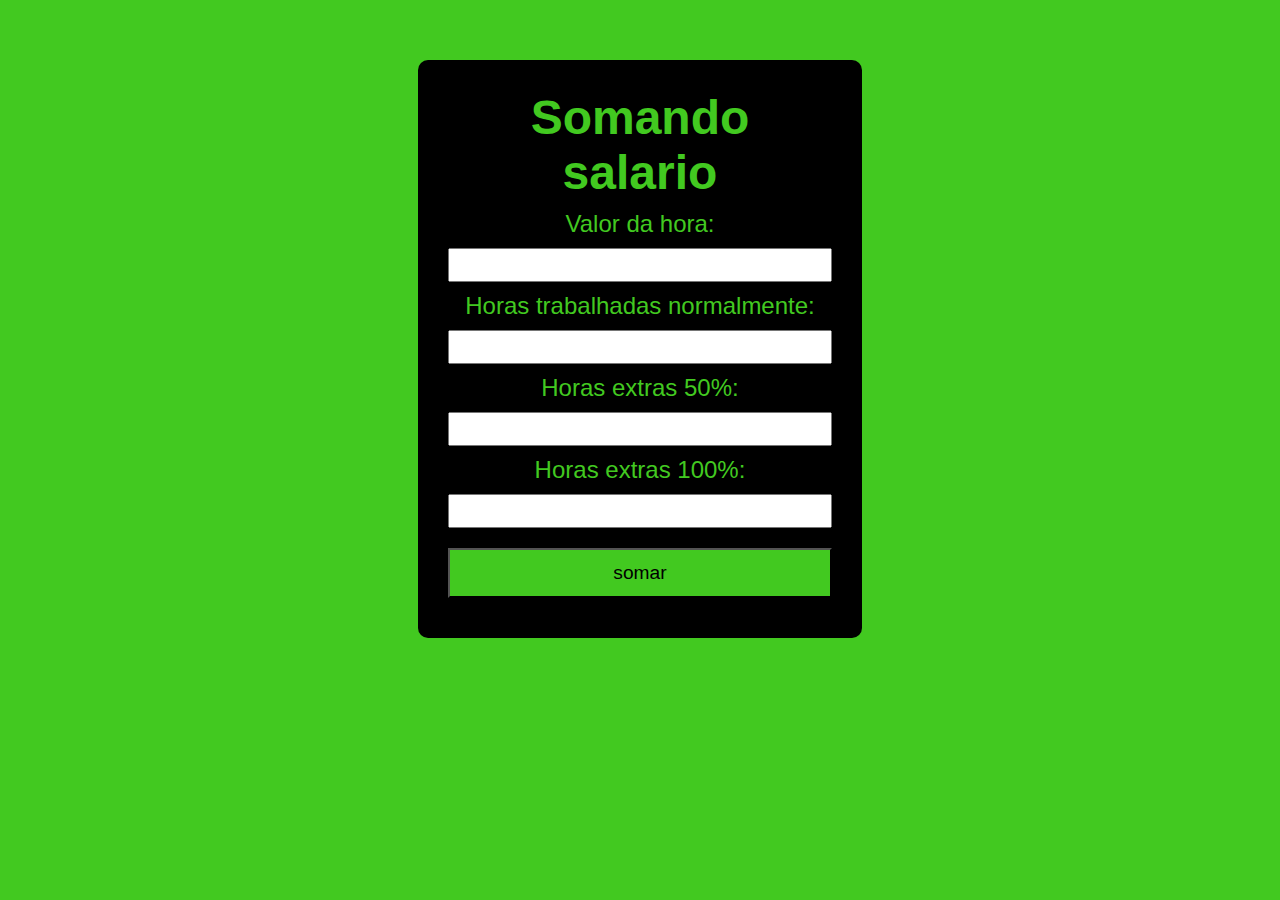
<file: javascript/aula14 Ex-salario/index.html>
<!DOCTYPE html>
<html lang="en">
<head>
    <meta charset="UTF-8">
    <meta http-equiv="X-UA-Compatible" content="IE=edge">
    <meta name="viewport" content="width=device-width, initial-scale=1.0">
    <title>Salario</title>
    <link rel="stylesheet" href="style.css">
</head>
<body>
    <div class="box">
        <h1>Somando salario</h1>
        <label for="valor-hora">Valor da hora:</label>
        <input type="text" id="valor-hora">

        <label for="horas-normalmente">Horas trabalhadas normalmente:</label>
        <input type="text" id="horas-normalmente">

        <label for="horas-extras50">Horas extras 50%:</label>
        <input type="text" id="horas-extras50">
        
        <label for="horas-extras100">Horas extras 100%:</label>
        <input type="text" id="horas-extras100">

        <button class="button" onclick="somar()">somar</button>
        <div id="msg"></div>

    </div>

    <script src="script.js"></script>
</body>
</html>
</file>
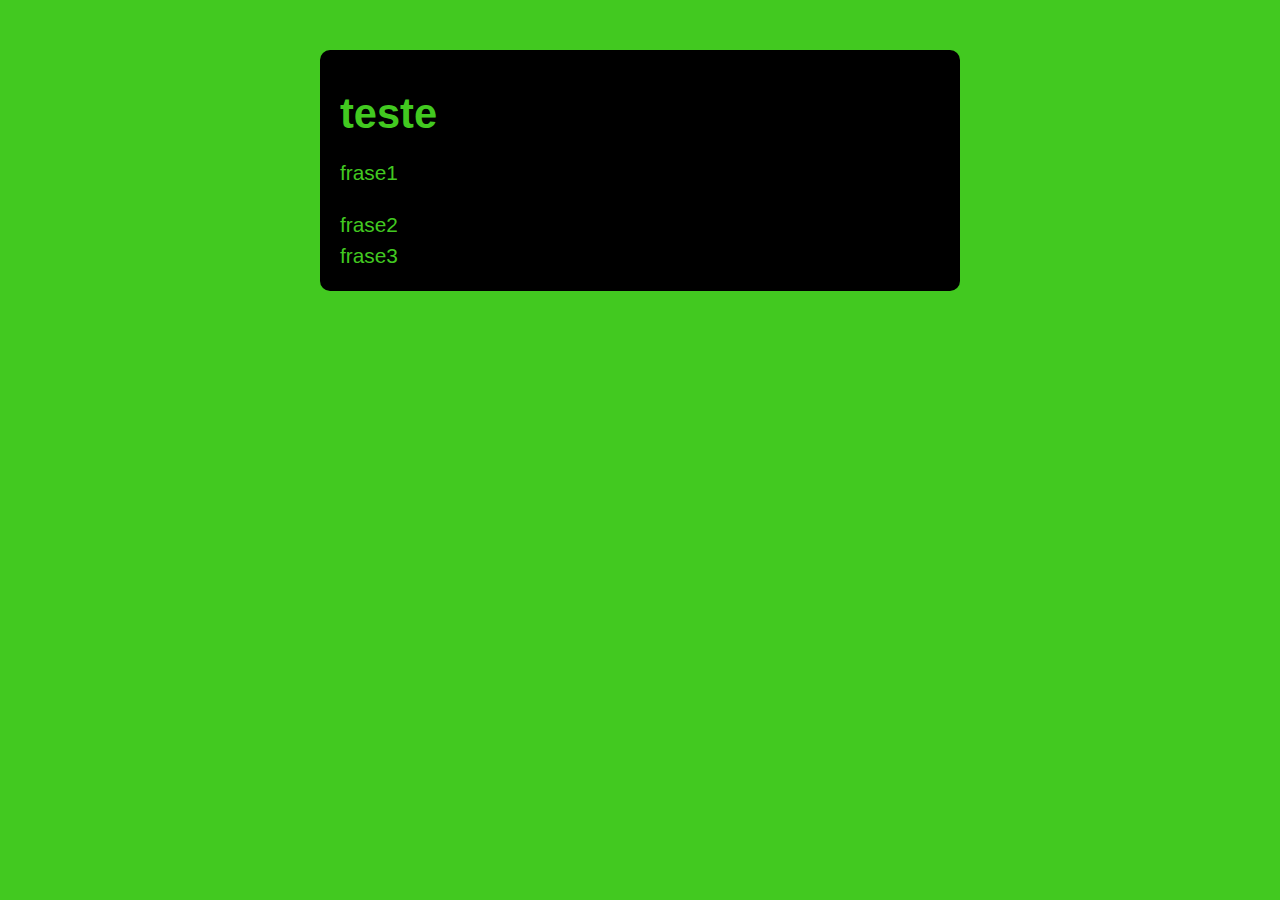
<file: javascript/aula28-ex/index.html>
<!DOCTYPE html>
<html lang="en">
<head>
    <meta charset="UTF-8">
    <meta http-equiv="X-UA-Compatible" content="IE=edge">
    <meta name="viewport" content="width=device-width, initial-scale=1.0">
    <title>Document</title>
    <link rel="stylesheet" href="assets/css/style.css">
</head>
<body>
    <section class="container">
        <h1>teste</h1>
    </section>
    <script src="assets/js/main.js""></script>
</body>
</html>
</file>
<file: javascript/aula14 Ex-salario/style.css>
@import url('http://fonts.cdnfonts.com/css/matrix');

:root {
    --primary-color:#42c920;
}
* { 
   margin: 0; 
   padding: 0;
   font-family: 'Matrix', sans-serif;
}
body {
    background-color: #42c920;
    margin-left: auto;
    margin-right: auto;
}   
.box {
    background-color: black;
    display: flex;
    border-radius: 10px;
    padding: 30px;
    flex-direction: column;
    margin-left: auto;
    margin-right: auto;
    margin-top: 60px;
    width: 30%;
    justify-content: center;
    color: #42c920;
    gap: 10px;
    font-size: 1.5em;
    text-align: center;
}
.box input {
    font-size: 18px;
    text-align: center;
    height: 30px;
    padding: 0 20px;
}
.box button {
    height: 50px;
    margin-top: 10px;
    font-size: 0.8em;
    background-color: #42c920;
    color: black;
}
</file>
<file: javascript/aula28-ex/assets/css/style.css>
@import url('http://fonts.cdnfonts.com/css/matrix');

:root {
    --primary-color:#42c920;
}

* {
    box-sizing: border-box;
    outline: 0;
    font-family: 'Matrix', sans-serif;
}

body {
    margin: 0;
    padding: 0;
    background-color: var(--primary-color);
    font-size: 1.3em;
    line-height: 1.5em;
}

.container {
    max-width: 640px;
    margin: auto;
    background-color: black;
    color: #42c920;
    padding: 20px;
    margin-top: 50px;
    border-radius: 10px;
}
</file>
